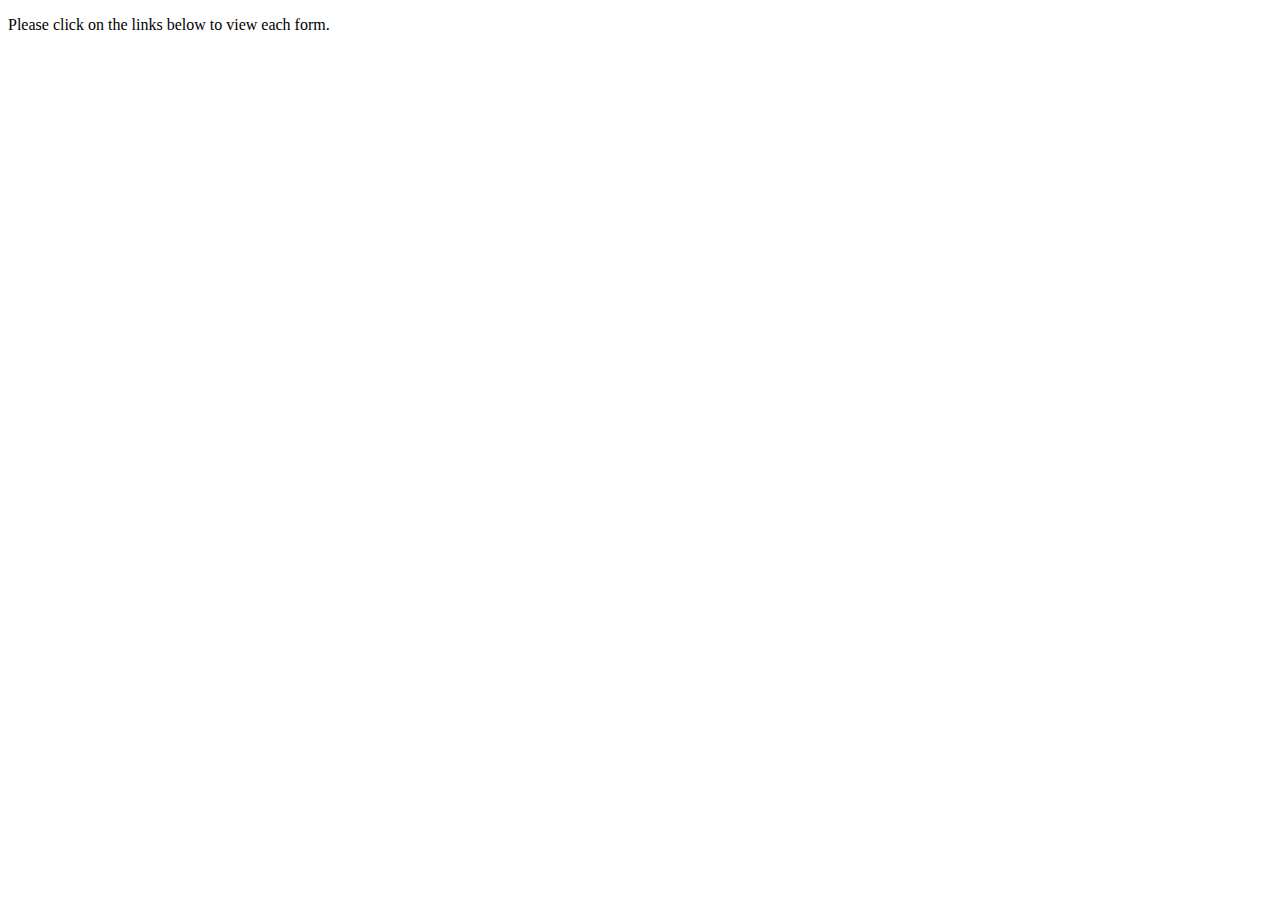
<file: index.html>
<!DOCTYPE html>
<html lang="en">

<head>
    <meta charset="UTF-8">
    <meta name="viewport" content="width=device-width, initial-scale=1.0">
    <meta http-equiv="X-UA-Compatible" content="ie=edge">
    <title>Document</title>
</head>

<body>
    <p>Please click on the links below to view each form.</p>
</body>

</html>
</file>
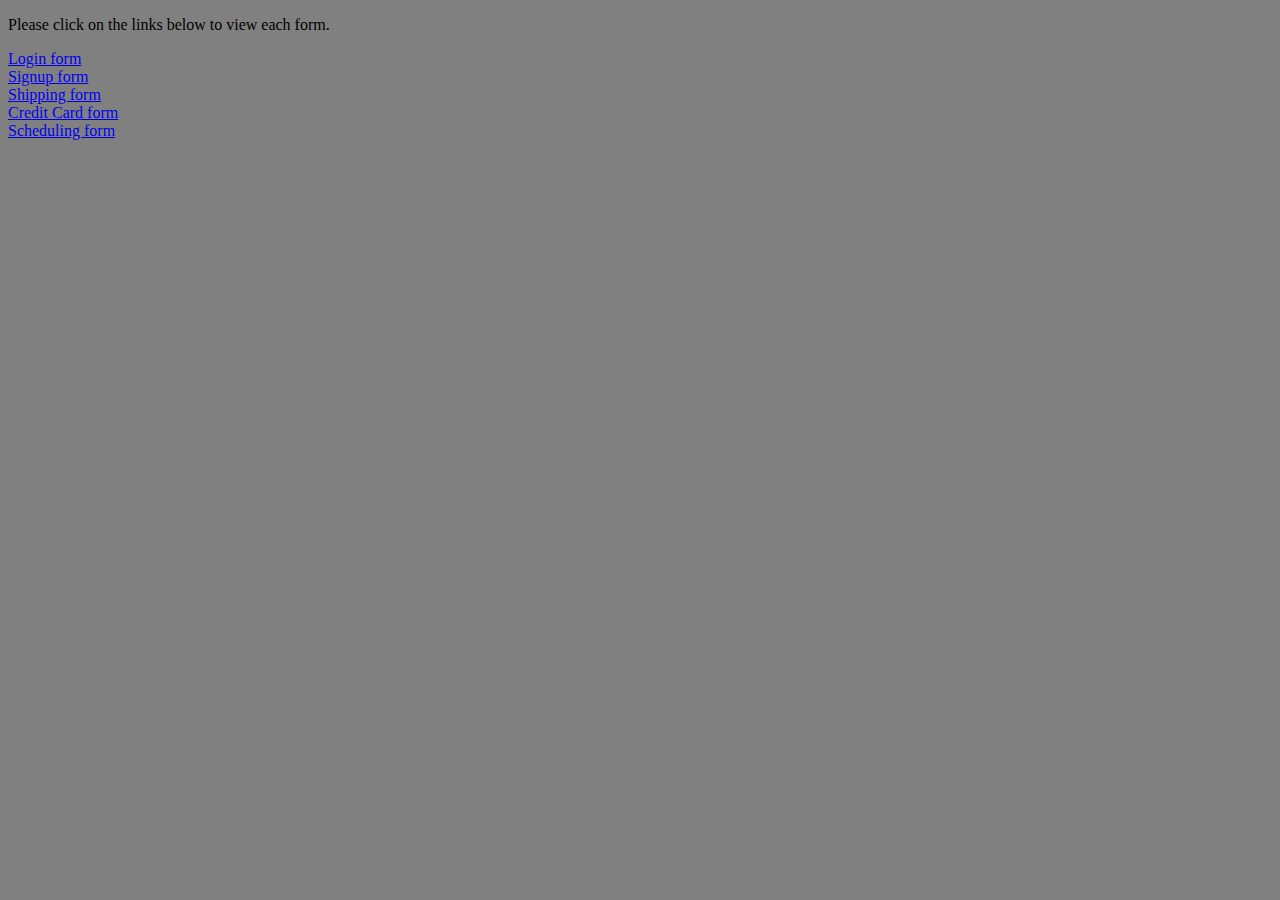
<file: docs/index.html>
<!DOCTYPE html>
<html lang="en">

<head>
    <meta charset="UTF-8">
    <meta name="viewport" content="width=device-width, initial-scale=1.0">
    <meta http-equiv="X-UA-Compatible" content="ie=edge">
    <link type="text/css" rel="stylesheet" href="index.css" />
    <title>Forms List</title>
</head>

<body>
    <p>Please click on the links below to view each form.</p>
    <a href="login.html">Login form</a>
    <a href="signup.html">Signup form</a>
    <a href="shipping.html">Shipping form</a>
    <a href="credit.html">Credit Card form</a>
    <a href="scheduling.html">Scheduling form</a>
</body>

</html>
</file>
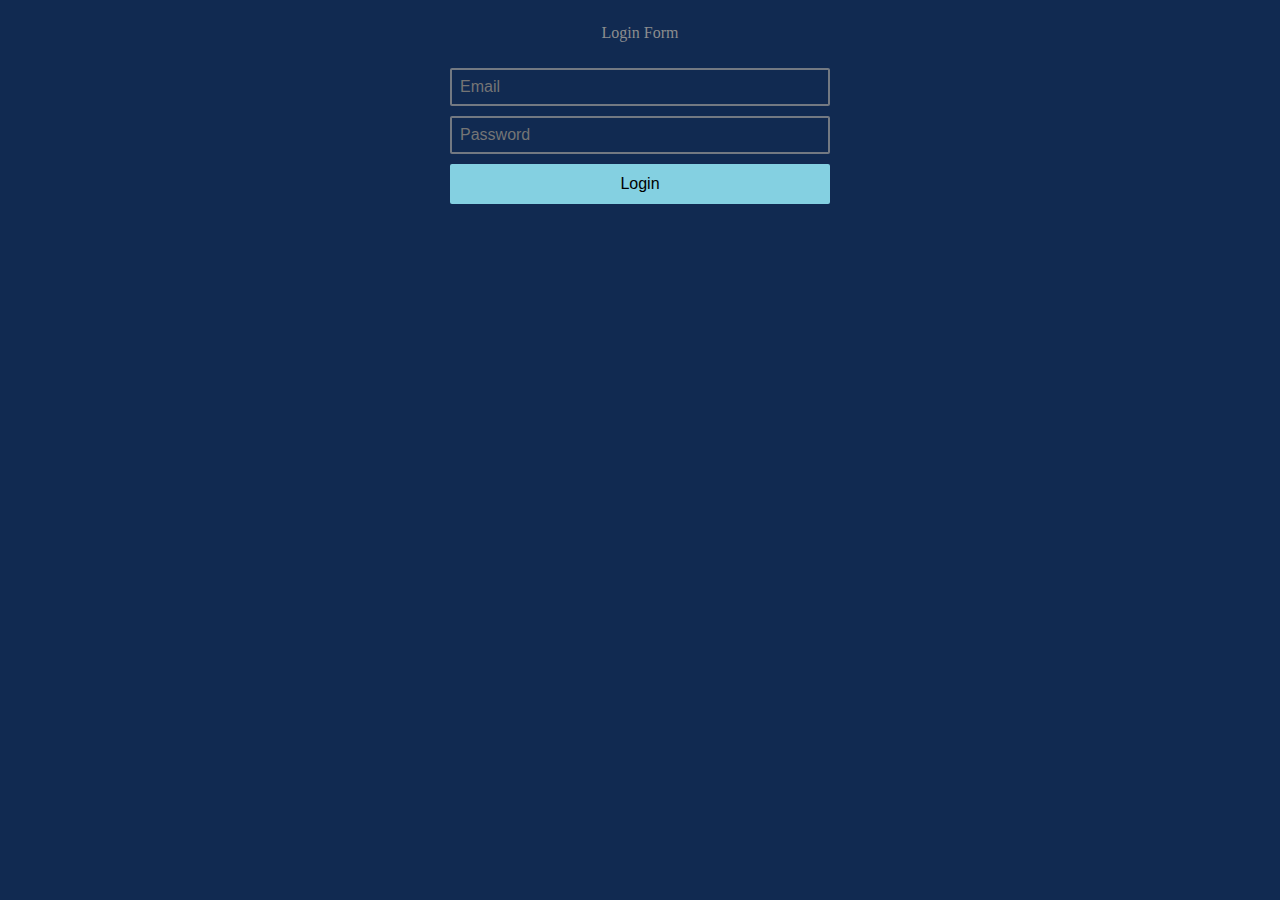
<file: login.html>
<!DOCTYPE html>
<html lang="en">

<head>
    <meta charset="UTF-8">
    <title>Login Form</title>
    <link type="text/css" rel="stylesheet" href="login.css" />
</head>


<body>
    <div class="container">
        <p>Login Form</p>
        <form>
            <div>
                <input type="text" id="email" placeholder="Email" />
            </div>
            <div>
                <input type="password" id="password" placeholder="Password" />
            </div>
            <div class="button">
                <button type="submit">Login</button>
            </div>

        </form>
    </div>

</html>
</file>
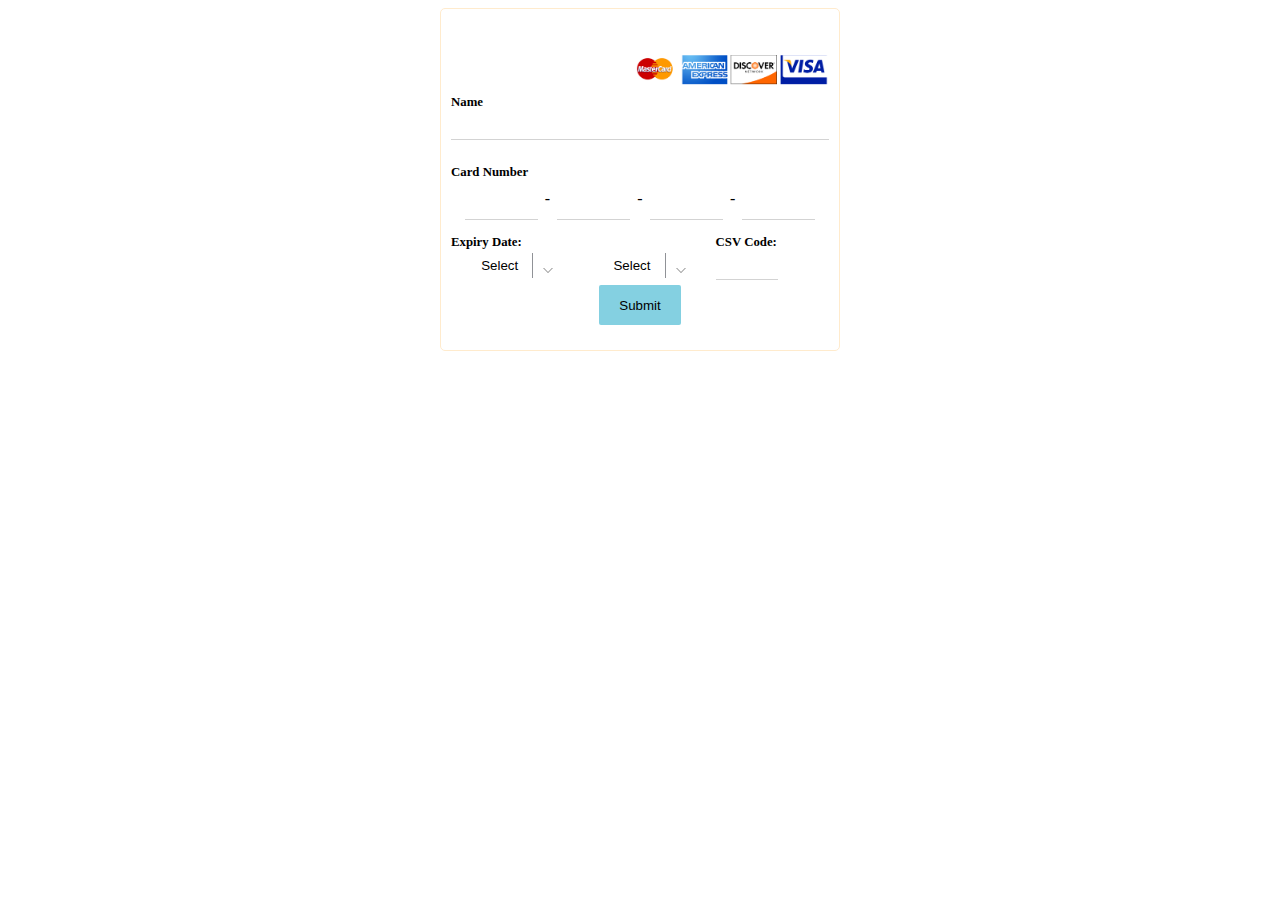
<file: docs/credit.html>
<!DOCTYPE html>
<html lang="en">

<head>
    <meta charset="UTF-8">
    <meta name="viewport" content="width=device-width, initial-scale=1.0">
    <meta http-equiv="X-UA-Compatible" content="ie=edge">
    <link rel="stylesheet" href="credit.css">
    <script src="validator.js"></script>
    <title>Credit Card</title>
</head>

<body>
    <div class="container">

        <form id="credit-form">
            <p id="error-msg"></p>
            <div class="card">
                <div class="images">
                    <img src="CreditCardLogos.png" alt="">
                </div>

                <div class="content">
                    <div class="name top-margin">
                        <label for="cardholder-name">Name</label>
                        <input type="text" name="cardholder-name" id="cardholder-name" value="">
                    </div>
                    <div class="number top-margin">
                        <label for="card-number">Card Number</label>
                        <div class="four-numbers">
                            <input id="card-number-1" type="text" name="card-number-1" maxlength="4" size="4">-
                            <input id="card-number-2" type="text" name="card-number-2" maxlength="4" size="4">-
                            <input id="card-number-3" type="text" name="card-number-3" maxlength="4" size="4">-
                            <input id="card-number-4" type="text" name="card-number-4" maxlength="4" size="4">
                        </div>

                    </div>

                    <div class="expiry top-margin">
                        <label for="csv">Expiry Date:</label>
                        <div class="drop-down">
                            <select id="month">
                                <option value="20">Select</option>
                                <option value="1">Jan-01</option>
                                <option value="2">Feb-02</option>
                                <option value="3">Mar-03</option>
                                <option value="4">Apr-04</option>
                                <option value="5">May-05</option>
                                <option value="6">Jun-06</option>
                                <option value="7">Jul-07</option>
                                <option value="8">Aug-08</option>
                                <option value="9">Sep-09</option>
                                <option value="10">Oct-10</option>
                                <option value="11">Nov-11</option>
                                <option value="12">Dec-12</option>
                            </select>
                        </div>
                        <div class="drop-down">
                            <select id="year">
                                <option value="20">Select</option>
                                <option value="2017">2017</option>
                                <option value="2018">2018</option>
                                <option value="2019">2019</option>
                                <option value="2020">2020</option>
                                <option value="2021">2021</option>
                                <option value="2022">2022</option>
                                <option value="2023">2023</option>
                                <option value="2024">2024</option>
                                <option value="2025">2025</option>
                                <option value="2026">2026</option>
                                <option value="2027">2027</option>
                                <option value="2028">2028</option>
                                <option value="2029">2029</option>
                                <option value="2030">2030</option>
                                <option value="2031">2031</option>
                            </select>
                        </div>

                    </div>

                    <div class="security top-margin">
                        <label for="csv">CSV Code:</label>
                        <input id="csv" type="text" maxlength="3" size="3">
                    </div>

                </div>
                <!--content-->
                <div class="button">
                    <button type="submit">Submit</button>
                </div>


            </div>

        </form>
    </div>

    <script src="credit_validation.js"></script>
</body>

</html>
</file>
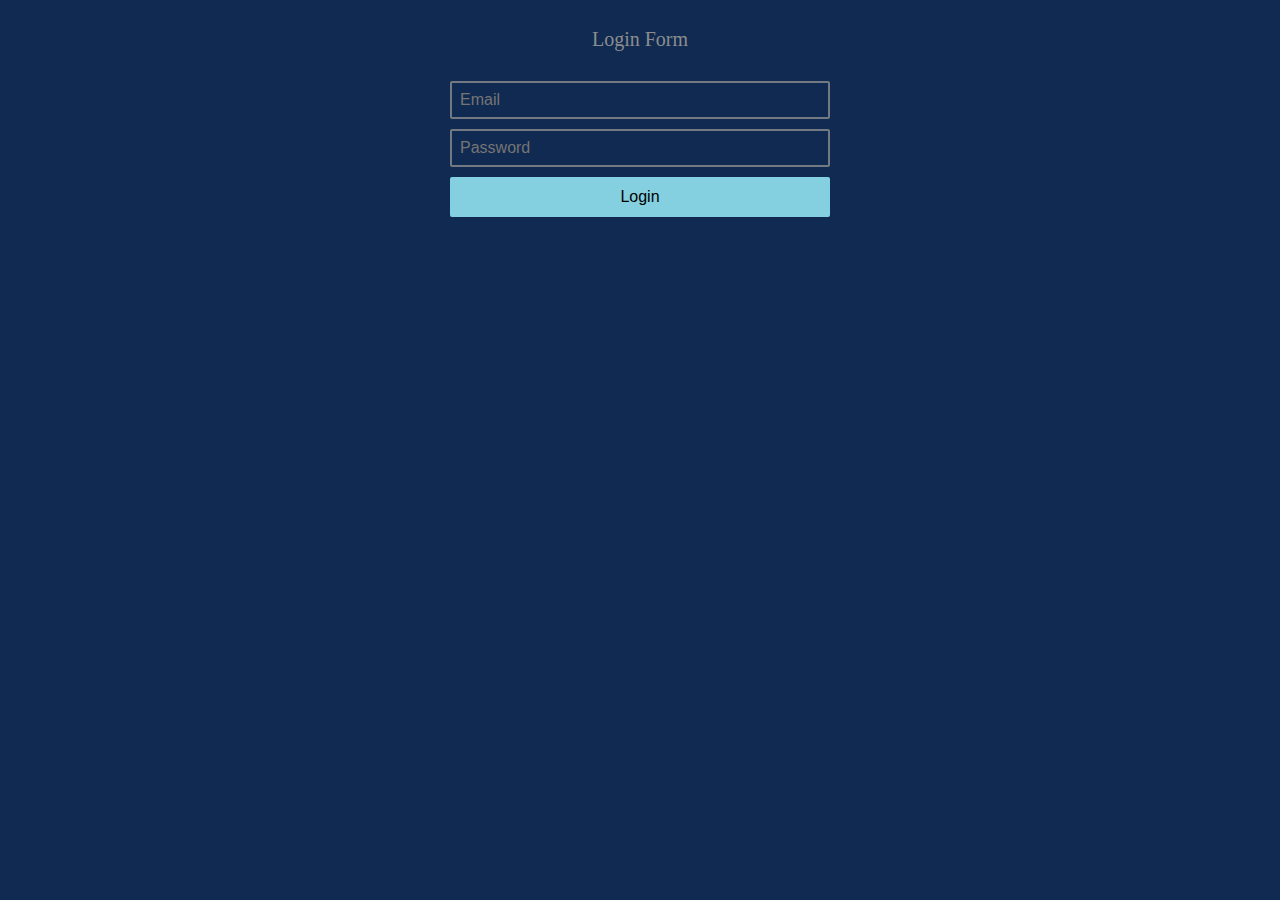
<file: docs/login.html>
<!DOCTYPE html>
<html lang="en">

<head>
    <meta charset="UTF-8">
    <title>Login Form</title>
    <link type="text/css" rel="stylesheet" href="login.css" />
    <script src="validator.js"></script>
</head>


<body>
    <div class="container">
        <p>Login Form</p>
        <form id="login-form">
            <p id="error-msg"></p>
            <div>
                <input type="text" id="email" placeholder="Email" />
            </div>
            <div>
                <input type="password" id="password" placeholder="Password" />
            </div>
            <div class="button">
                <button type="submit">Login</button>
            </div>

        </form>
    </div>

    <script src="login_validation.js"></script>
</body>

</html>
</file>
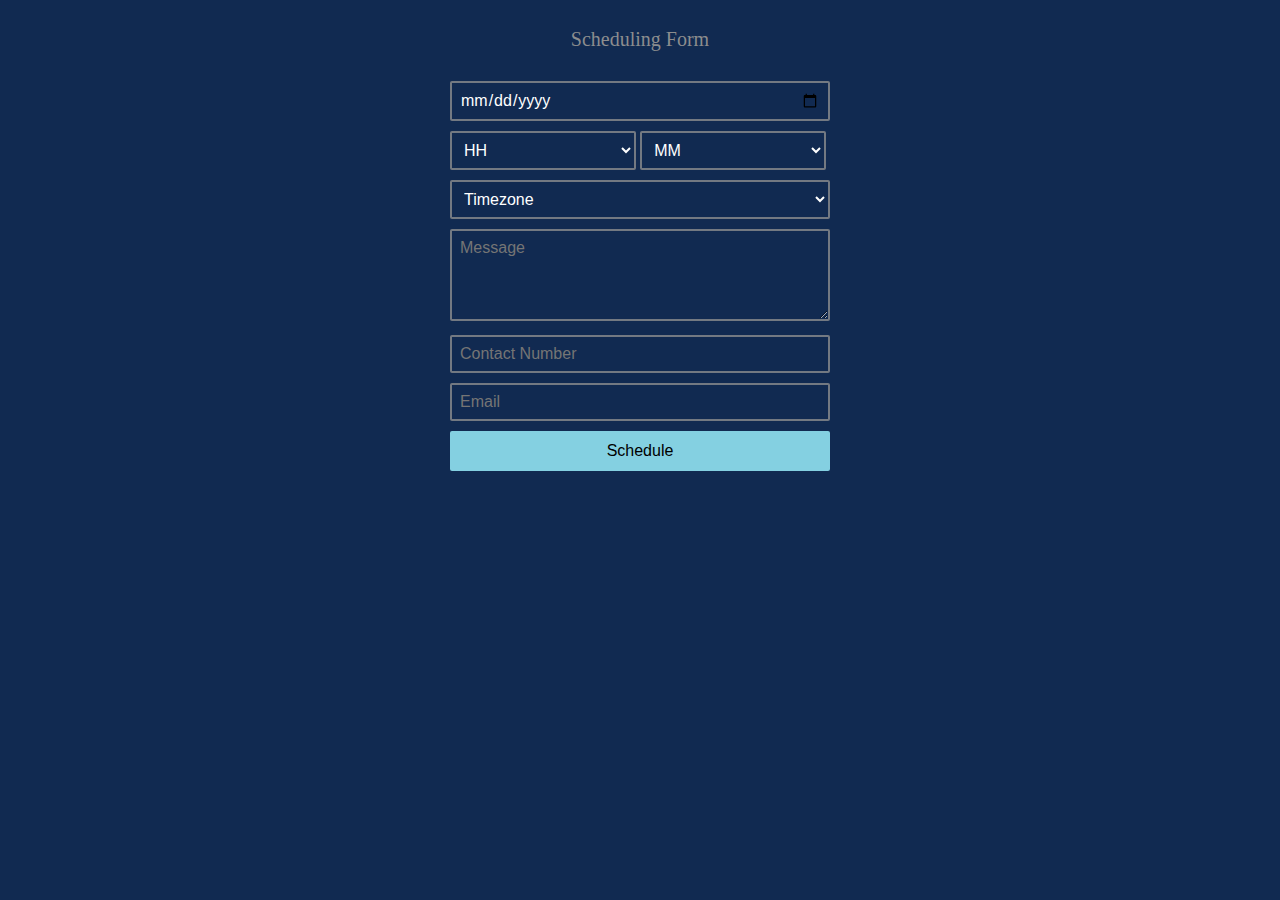
<file: docs/scheduling.html>
<!DOCTYPE html>
<html lang="en">

<head>
    <meta charset="UTF-8">
    <title>Scheduling Form</title>
    <link type="text/css" rel="stylesheet" href="scheduling.css" />
    <script src="validator.js"></script>
</head>


<body>
    <div class="container">
        <p>Scheduling Form</p>
        <form id="scheduling-form">
            <p id="error-msg"></p>
            <div>
                <input type="date" id="date" value="YYYY-MM-DD" />
            </div>
            <div class="time">
                <!--<input type="text" id="hours" placeholder="HH" />-->
                <select id="hours">
                    <option value="99">HH</option>
                    <option value="1">01</option>
                    <option value="2">02</option>
                    <option value="3">03</option>
                    <option value="4">04</option>
                    <option value="5">05</option>
                    <option value="6">06</option>
                    <option value="7">07</option>
                    <option value="8">08</option>
                    <option value="9">09</option>
                    <option value="10">10</option>
                    <option value="11">11</option>
                    <option value="12">12</option>
                    <option value="13">13</option>
                    <option value="14">14</option>
                    <option value="15">15</option>
                    <option value="16">16</option>
                    <option value="17">17</option>
                    <option value="18">18</option>
                    <option value="19">19</option>
                    <option value="20">20</option>
                    <option value="21">21</option>
                    <option value="22">22</option>
                    <option value="23">23</option>
                    <option value="24">24</option>
                </select>
                <!--<input type="text" id="mins" placeholder="MM" />-->
                <select id="mins">
                    <option value="99">MM</option>
                    <option value="1">00</option>
                    <option value="1">01</option>
                    <option value="2">02</option>
                    <option value="3">03</option>
                    <option value="4">04</option>
                    <option value="5">05</option>
                    <option value="6">06</option>
                    <option value="7">07</option>
                    <option value="8">08</option>
                    <option value="9">09</option>
                    <option value="10">10</option>
                    <option value="11">11</option>
                    <option value="12">12</option>
                    <option value="13">13</option>
                    <option value="14">14</option>
                    <option value="15">15</option>
                    <option value="16">16</option>
                    <option value="17">17</option>
                    <option value="18">18</option>
                    <option value="19">19</option>
                    <option value="20">20</option>
                    <option value="21">21</option>
                    <option value="22">22</option>
                    <option value="23">23</option>
                    <option value="24">24</option>
                    <option value="25">25</option>
                    <option value="26">26</option>
                    <option value="27">27</option>
                    <option value="28">28</option>
                    <option value="29">29</option>
                    <option value="30">30</option>
                    <option value="31">31</option>
                    <option value="32">32</option>
                    <option value="33">33</option>
                    <option value="34">34</option>
                    <option value="35">35</option>
                    <option value="36">36</option>
                    <option value="37">37</option>
                    <option value="38">38</option>
                    <option value="39">39</option>
                    <option value="40">40</option>
                    <option value="41">41</option>
                    <option value="42">42</option>
                    <option value="43">43</option>
                    <option value="44">44</option>
                    <option value="45">45</option>
                    <option value="46">46</option>
                    <option value="47">47</option>
                    <option value="48">48</option>
                    <option value="49">49</option>
                    <option value="50">50</option>
                    <option value="51">51</option>
                    <option value="52">52</option>
                    <option value="53">53</option>
                    <option value="54">54</option>
                    <option value="55">55</option>
                    <option value="56">56</option>
                    <option value="57">57</option>
                    <option value="58">58</option>
                    <option value="59">59</option>
                </select>
            </div>
            <div class="time">
                <!--<input type="text" id="timezone" placeholder="Timezone" />-->
                <select id="timezone">
                    <option value="99">Timezone</option>
                    <option value="UTC+01">UTC+01</option>
                    <option value="UTC+02">UTC+02</option>
                    <option value="UTC+03">UTC+03</option>
                    <option value="UTC+04">UTC+04</option>
                    <option value="UTC+05">UTC+05</option>
                    <option value="UTC+06">UTC+06</option>
                    <option value="UTC+07">UTC+07</option>
                    <option value="UTC+08">UTC+08</option>
                    <option value="UTC+09">UTC+09</option>
                </select>

            </div>
            <div>
                <textarea id="message" placeholder="Message" rows="4" cols="50" /></textarea>
            </div>
            <div>
                <input type="text" id="phone_no" placeholder="Contact Number" />
            </div>
            <div>
                <input type="email" id="email" placeholder="Email" />
            </div>
            <div class="button">
                <button type="submit">Schedule</button>
            </div>

        </form>
    </div>

    <script src="scheduling_validation.js"></script>
</body>

</html>
</file>
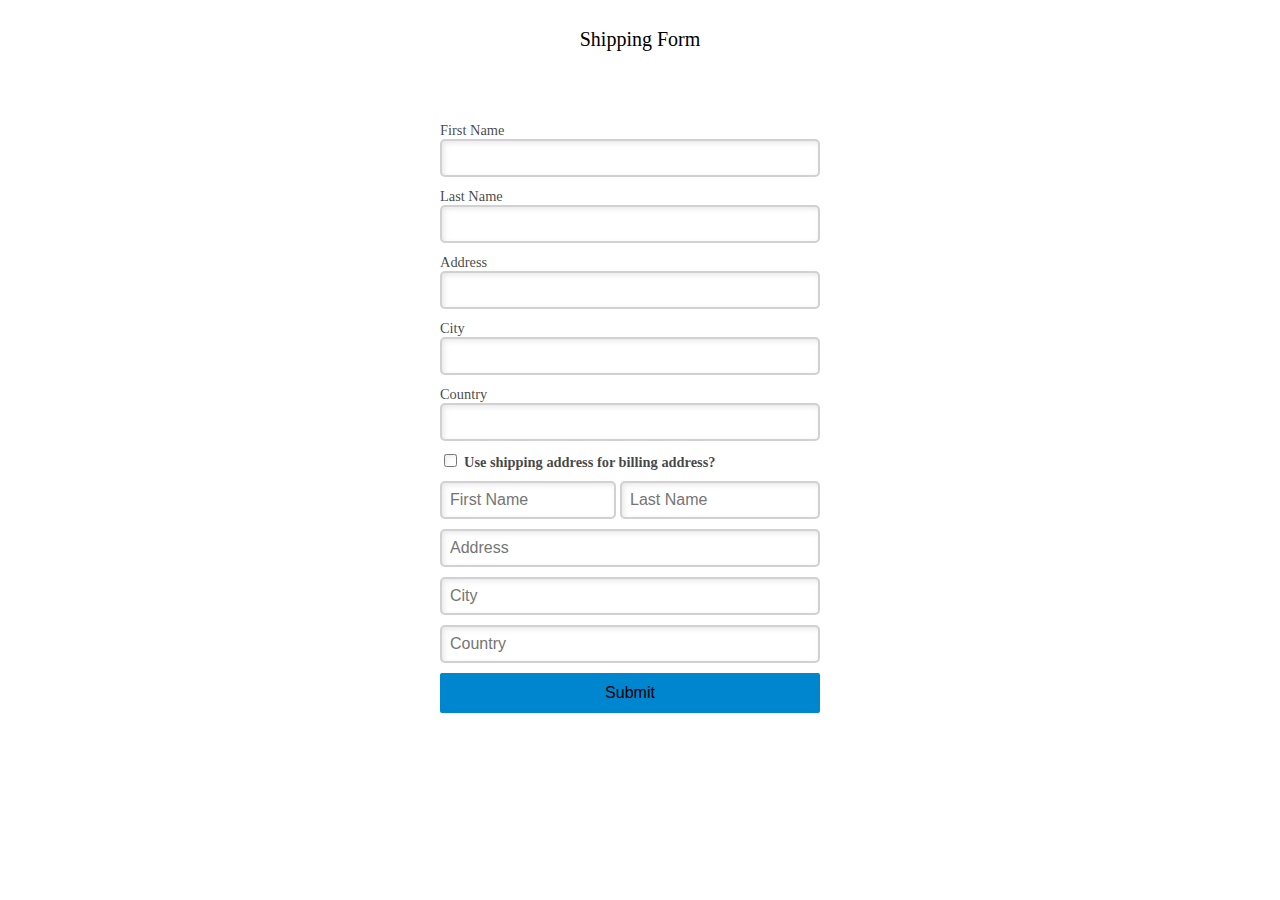
<file: docs/shipping.html>
<!DOCTYPE html>
<html lang="en">

<head>
    <meta charset="UTF-8">
    <meta name="viewport" content="width=device-width, initial-scale=1.0">
    <meta http-equiv="X-UA-Compatible" content="ie=edge">
    <link type="text/css" rel="stylesheet" href="shipping.css" />
    <script src="validator.js"></script>

    <title>Shipping Form</title>
</head>

<body>
    <div class="container">
        <p>Shipping Form</p>
        <form id="shipping-form">
            <p id="error-msg"></p>
            <div>
                <label for="fname">First Name</label>
                <input type="text" id="fname" />
            </div>
            <div>
                <label for="lname">Last Name</label>
                <input type="text" id="lname" />
            </div>
            <div>
                <label for="address">Address</label>
                <input type="text" id="address" />
            </div>
            <div>
                <label for="city">City</label>
                <input type="text" id="city" />
            </div>
            <div>
                <label for="country">Country</label>
                <input type="text" id="country" />
            </div>
            <div>
                <input class="chkbox" type="checkbox" id="equals-shipping" />
                <label class="chkbox" for="equals-shipping">Use shipping address for billing address?</label>
            </div>
            <div>
                <input type="text" id="billing-fname" placeholder="First Name" />
                <input type="text" id="billing-lname" placeholder="Last Name" />
            </div>
            <div>

            </div>
            <div>
                <input type="text" id="billing-address" placeholder="Address" />
            </div>
            <div>
                <input type="text" id="billing-city" placeholder="City" />
            </div>
            <div>
                <input type="text" id="billing-country" placeholder="Country" />
            </div>
            <div class="button">
                <button type="submit">Submit</button>
            </div>

        </form>
    </div>

    <script src="shipping_validation.js"></script>
</body>

</html>
</file>
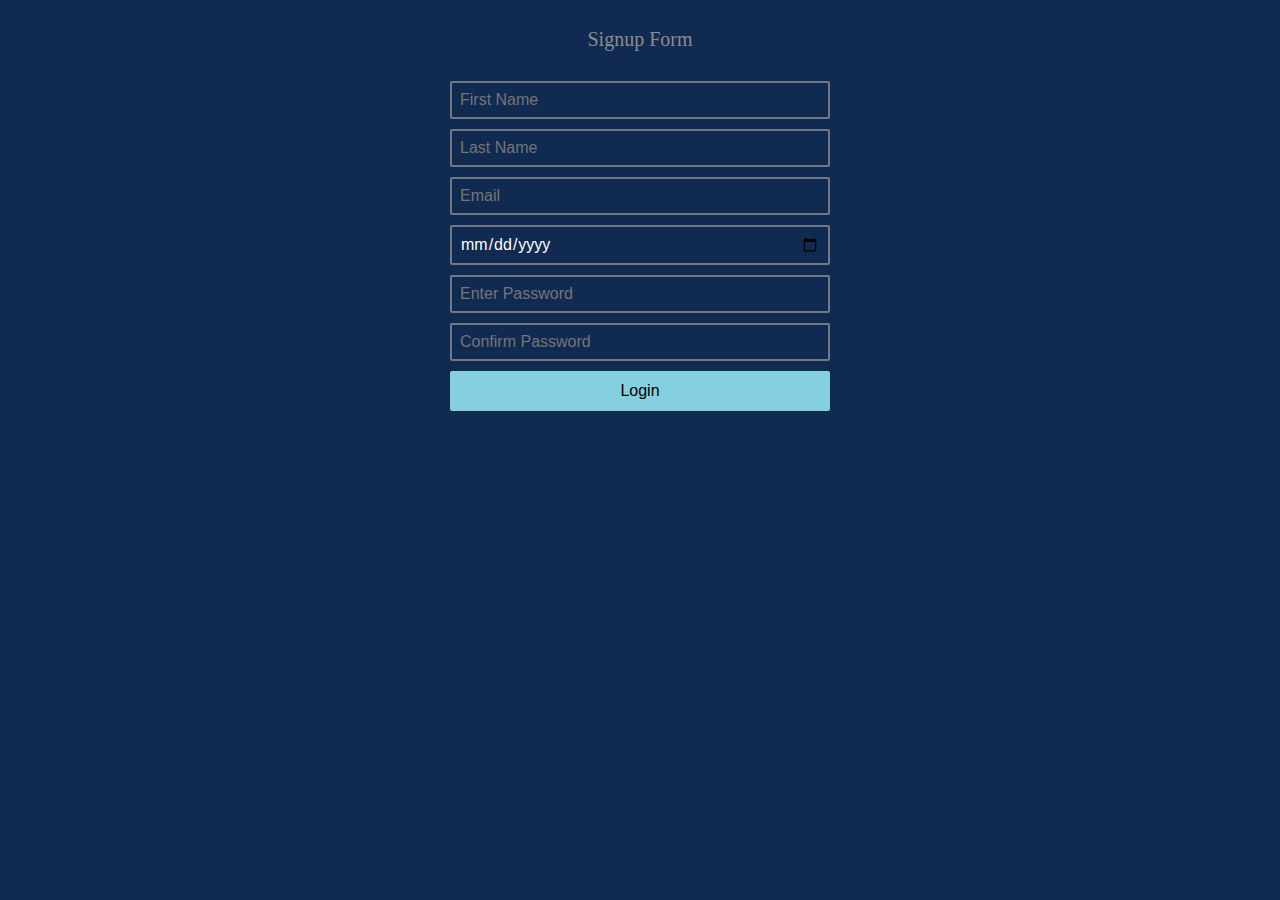
<file: docs/signup.html>
<!DOCTYPE html>
<html lang="en">

<head>
    <meta charset="UTF-8">
    <meta name="viewport" content="width=device-width, initial-scale=1.0">
    <meta http-equiv="X-UA-Compatible" content="ie=edge">
    <link type="text/css" rel="stylesheet" href="login.css" />
    <script src="validator.js"></script>

    <title>Signup Form</title>
</head>

<body>
    <div class="container">
        <div>
            <p>Signup Form</p>
        </div>

        <div>
            <!--<p id="error-msg">whoa</p>-->
        </div>

        <form id="signup-form">
            <p id="error-msg"></p>
            <div>
                <input type="text" id="fname" placeholder="First Name" />
            </div>
            <div>
                <input type="text" id="lname" placeholder="Last Name" />
            </div>
            <div>
                <input type="text" id="email" placeholder="Email" />
            </div>
            <div>
                <input type="date" id="date" placeholder="Email" />
            </div>
            <div>
                <input type="text" id="password1" placeholder="Enter Password" />
            </div>
            <div>
                <input type="text" id="password2" placeholder="Confirm Password" />
            </div>
            <div class="button">
                <button type="submit">Login</button>
            </div>

        </form>
    </div>

    <script src="signup_validation.js"></script>
</body>

</html>
</file>
<file: docs/index.css>
body{
    background-color: grey;
}

a{
    display: block;
}
</file>
<file: login.css>
html{
    font-size: 16px;
   
}

*, *:before, *:after {
  box-sizing: border-box;
}

.container{    
    width: 420px;
    background-color: rgb(17, 42, 81);
}

body{
    display: flex;
    justify-content: center;
    background-color: rgb(17, 42, 81);
}

.container{
    display: flex;
    justify-content: center;
     flex-wrap: wrap;
}

body p{
    text-align: center;
    background-color: rgb(17, 42, 81);
    font-size: 16px;
    color: #8c8d8e;
}

form{   
    display: flex;
    justify-content: center;
    flex-wrap: wrap;
    width:400px;
}

input, textarea, button{
    font-size: 1rem;
    font-family: Arial, Helvetica, sans-serif;
    width: 380px;
    
}

form div {
    margin-top: 10px;
}

input{
    display: inline-block;
    color:white;
    background-color: rgb(17, 42, 81);
    border-radius: 2px;
    padding: 0.5rem 0.5rem;
    border: 2px solid rgba(140, 141, 142, 0.8);   
    border-radius: 2px;
}

input:focus{
    outline: 0;
}

.button{
    margin-bottom: 10px;
    width: 380px;
}

button{
    height: 2.5rem;
    border-radius: 2px;
    background-color: rgb(132, 208, 225);
    border: 0;
    transition: background-color .2s;
}

button:hover{
    background-color: rgba(132, 208, 225, 0.9);

}
</file>
<file: docs/credit.css>
html{
    font-size: 16px;
   
}

*, *:before, *:after {
  box-sizing: border-box;
}

body{
    /*background-color: grey;*/
    display: flex;
    justify-content: center;
}

.card{
    display: flex;
    justify-content: center;
    flex-wrap: wrap;

}

.container{
    background-color: white;
    width: 400px;
    /*height: 271px;*/
    padding: 10px;
    border-radius: 5px;
    /*box-shadow: 10px 10px 5px #888888;*/
        border: 1px solid blanchedalmond;
}

.images{
    background-color: white;
    height: 30px;
    margin-top: 20px;
    display: flex;
    justify-content: flex-end;
    width: 100%;

}

.content{
    border-bottom: 2px;
    border-bottom-color: black;
}

.images img{
    height: 100%;
    /*width: 100%;*/
}

.name{
    height: 60px;
    /*padding: 5px;*/
    width: 100%;
    display: block;
}

label{ 
    display: block;
    font-size: 0.8rem;
    font-weight: bold;
}

.name input{
    width: 100%;
}

input:focus{
    outline: none;
}

input{
    font-size: 1.2rem;
    background: transparent;
    border:0;
    border-bottom: thin solid lightgray;
    text-align: center;
    margin-top: 5px;
}

.number{
    /*background-color: white;*/
    height: 60px;
    width: 100%;
}

.four-numbers{
    display: flex;
    justify-content: space-around;
    width: 100%;
    padding: 10px;
} 



.date-security{
    height: 60px;

}

.expiry{
    width: 70%;
    /*background-color: red;*/
     display: flex;
    justify-content: space-around;
    flex-wrap: wrap;
}

.expiry label{
    width: 100%;
}

.security{
    width: 30%; 
    /*background-color: blue;*/
}

.drop-down{        
    background-image: url(down_arrow.png);
    background-repeat: no-repeat;
    background-position: 95% 0%;
    height: 25px;
    width: 80px;
    overflow: hidden;
}

.drop-down select{
    background: transparent;
    border: none;
    height: 25px;
    width: 100px;
}

.content{
    /*background-color: 	rgb(240,248,255);*/
    width: 100%;
    display: flex;
    justify-content: flex-start;
    flex-wrap: wrap;
}

.top-margin{
    margin-top: 10px;
}

.button{
    margin-bottom: 10px;
    /* width: 380px; */
    /* margin: 0 auto; */
}

button{
    height: 2.5rem;
    border-radius: 2px;
    background-color: rgb(132, 208, 225);
    border: 0;
    transition: background-color .2s;
    padding: 2px 20px;
    margin: 5px auto;
}

button:hover{
    background-color: rgba(132, 208, 225, 0.9);

}
</file>
<file: docs/login.css>
html{
    font-size: 16px;
   
}

*, *:before, *:after {
  box-sizing: border-box;
}

.container{    
    width: 420px;
    background-color: rgb(17, 42, 81);
}

body{
    display: flex;
    justify-content: center;
    background-color: rgb(17, 42, 81);
}

.container{
    display: flex;
    justify-content: center;
    flex-wrap: wrap;
}

body p{
    text-align: center;
    background-color: rgb(17, 42, 81);
    font-size: 20px;
    color: #8c8d8e;
}

form{   
    display: flex;
    justify-content: center;
    flex-wrap: wrap;
    width:400px;
}

input, textarea, button{
    font-size: 1rem;
    font-family: Arial, Helvetica, sans-serif;
    width: 380px;
    
}

form div {
    margin-top: 10px;
}

input{
    display: inline-block;
    color:white;
    background-color: rgb(17, 42, 81);
    border-radius: 2px;
    padding: 0.5rem 0.5rem;
    border: 2px solid rgba(140, 141, 142, 0.8);   
    border-radius: 2px;
}

input.invalid {
    border: 2px solid rgba(255, 141, 142, 0.9);   

}

#error-msg{
    font-size: 0.99rem;
}

input:focus{
    outline: 0;
}

.button{
    margin-bottom: 10px;
    width: 380px;
}

button{
    height: 2.5rem;
    border-radius: 2px;
    background-color: rgb(132, 208, 225);
    border: 0;
    transition: background-color .2s;
}

button:hover{
    background-color: rgba(132, 208, 225, 0.9);

}
</file>
<file: docs/scheduling.css>
html{
    font-size: 16px;
   
}

*, *:before, *:after {
  box-sizing: border-box;
}

.container{    
    width: 420px;
    background-color: rgb(17, 42, 81);
}

body{
    display: flex;
    justify-content: center;
    background-color: rgb(17, 42, 81);
}

.container{
    display: flex;
    justify-content: center;
    flex-wrap: wrap;
}

body p{
    text-align: center;
    background-color: rgb(17, 42, 81);
    font-size: 20px;
    color: #8c8d8e;
}

form{   
    display: flex;
    justify-content: center;
    flex-wrap: wrap;
    width:400px;
}

input, textarea, button, select{
    font-size: 1rem;
    font-family: Arial, Helvetica, sans-serif;
    width: 380px;
    
}

form div {
    margin-top: 10px;
}

input, select, textarea{
    display: inline-block;
    color:white;
    background-color: rgb(17, 42, 81);
    border-radius: 2px;
    padding: 0.5rem 0.5rem;
    /*border: none;*/
    border: 2px solid rgba(140, 141, 142, 0.8);   
    border-radius: 2px;
}

input:focus, select:focus, textarea:focus{
    outline: 0;
}

.time{
    width: 380px;
}

select{
    margin: none;
    width: 49%;
    display: inline-block;
}

select#timezone{
    width: 100%;
}

.button{
    margin-bottom: 10px;
    width: 380px;
}

button{
    height: 2.5rem;
    border-radius: 2px;
    background-color: rgb(132, 208, 225);
    border: 0;
    transition: background-color .2s;
}

button:hover{
    background-color: rgba(132, 208, 225, 0.9);

}
</file>
<file: docs/shipping.css>
html{
    font-size: 16px;
   
}

*, *:before, *:after {
  box-sizing: border-box;
}

.container{    
    width: 420px;
    /*background-color: grey;*/
}

body{
    display: flex;
    justify-content: center;
}

.container{
    display: flex;
    justify-content: center;
    flex-wrap: wrap;
}

body p{
    text-align: center;
    font-size: 20px;
    /*color: #8c8d8e;*/
}

form{   
    display: flex;
    /*justify-content: center;*/
    flex-wrap: wrap;
    width:400px;
}

input, button{
    font-size: 1rem;
    font-family: Arial, Helvetica, sans-serif;
    width: 380px;
    
}

form div {
    margin-top: 10px;
}

input{
    display: inline-block;
    /*color:white;*/
    border-radius: 5px;
    padding: 0.5rem 0.5rem;
    border: 2px solid rgba(140, 141, 142, 0.4);   
    box-shadow:inset  2px 2px 5px 0px rgba(140, 141, 142, 0.2);
}

input:focus{
    outline: 0;
}

label{
    font-size: 0.9rem;
    color: rgba(20, 20, 20, 0.8);
}

.chkbox{
    width: auto;
    font-weight: bold;
}

input#billing-fname{
    width: 44%;
    display: inline-block;
}

input#billing-lname{
    width: 50%;
}

button{
    height: 2.5rem;
    border-radius: 2px;
    background-color: #0085cf;
    border: 0;
    transition: background-color .2s;
}

button:hover{
    background-color: rgba(132, 208, 225, 0.9);

}
</file>
